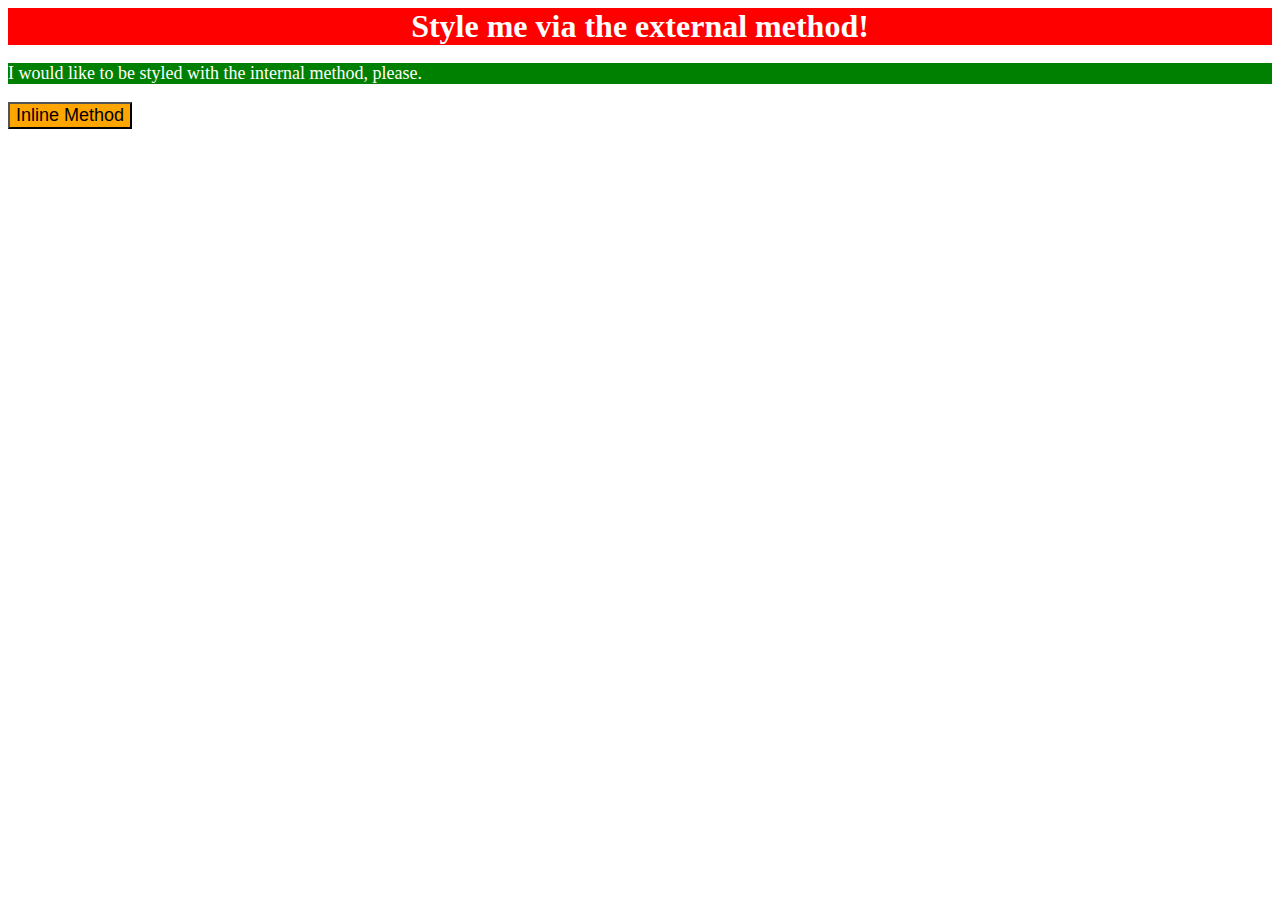
<file: foundations/intro-to-css/01-css-methods/index.html>
<!DOCTYPE html>
<html lang="en">
  <head>
    <meta charset="UTF-8">
    <meta http-equiv="X-UA-Compatible" content="IE=edge">
    <meta name="viewport" content="width=device-width, initial-scale=1.0">
    <link rel="Stylesheet" href="styles.css">
    <title>Methods for Adding CSS</title>

    <style>
      p{
        background-color: green;
        color: white;
        font-size: 18px;
      }
    </style>
  </head>
  <body>
    <div>Style me via the external method!</div>
    <p>I would like to be styled with the internal method, please.</p>
    <button style="background-color: orange; font-size: 18px;">Inline Method</button>
  </body>
</html>
</file>
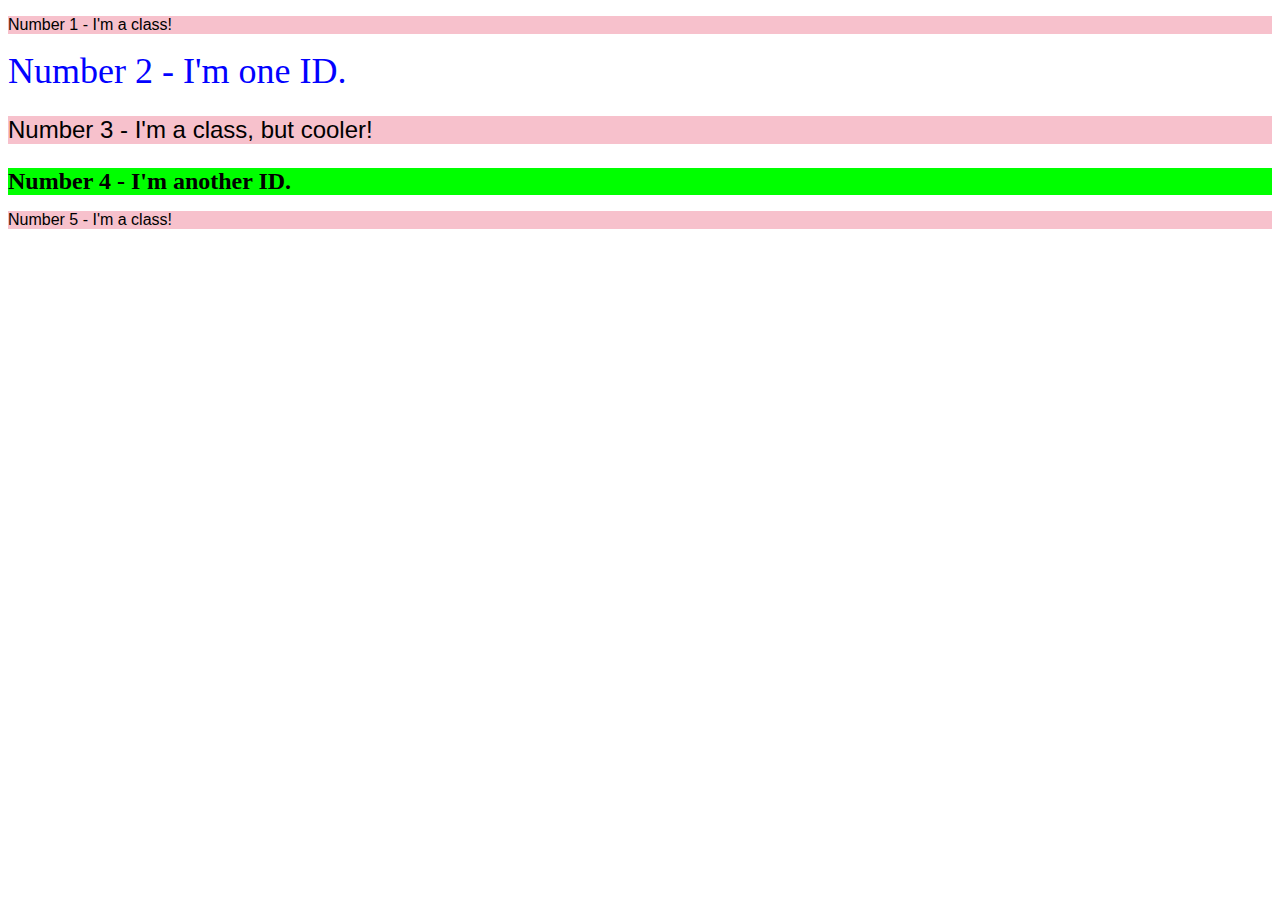
<file: foundations/intro-to-css/02-class-id-selectors/index.html>
<!DOCTYPE html>
<html lang="en">
  <head>
    <meta charset="UTF-8">
    <meta http-equiv="X-UA-Compatible" content="IE=edge">
    <meta name="viewport" content="width=device-width, initial-scale=1.0">
    <title>Class and ID Selectors</title>
    <link rel="stylesheet" href="style.css">
  </head>
  <body>
    <p>Number 1 - I'm a class!</p>
    <div id="blue">Number 2 - I'm one ID.</div>
    <p class="red">Number 3 - I'm a class, but cooler!</p>
    <div id="green">Number 4 - I'm another ID.</div>
    <p>Number 5 - I'm a class!</p>
  </body>
</html>
</file>
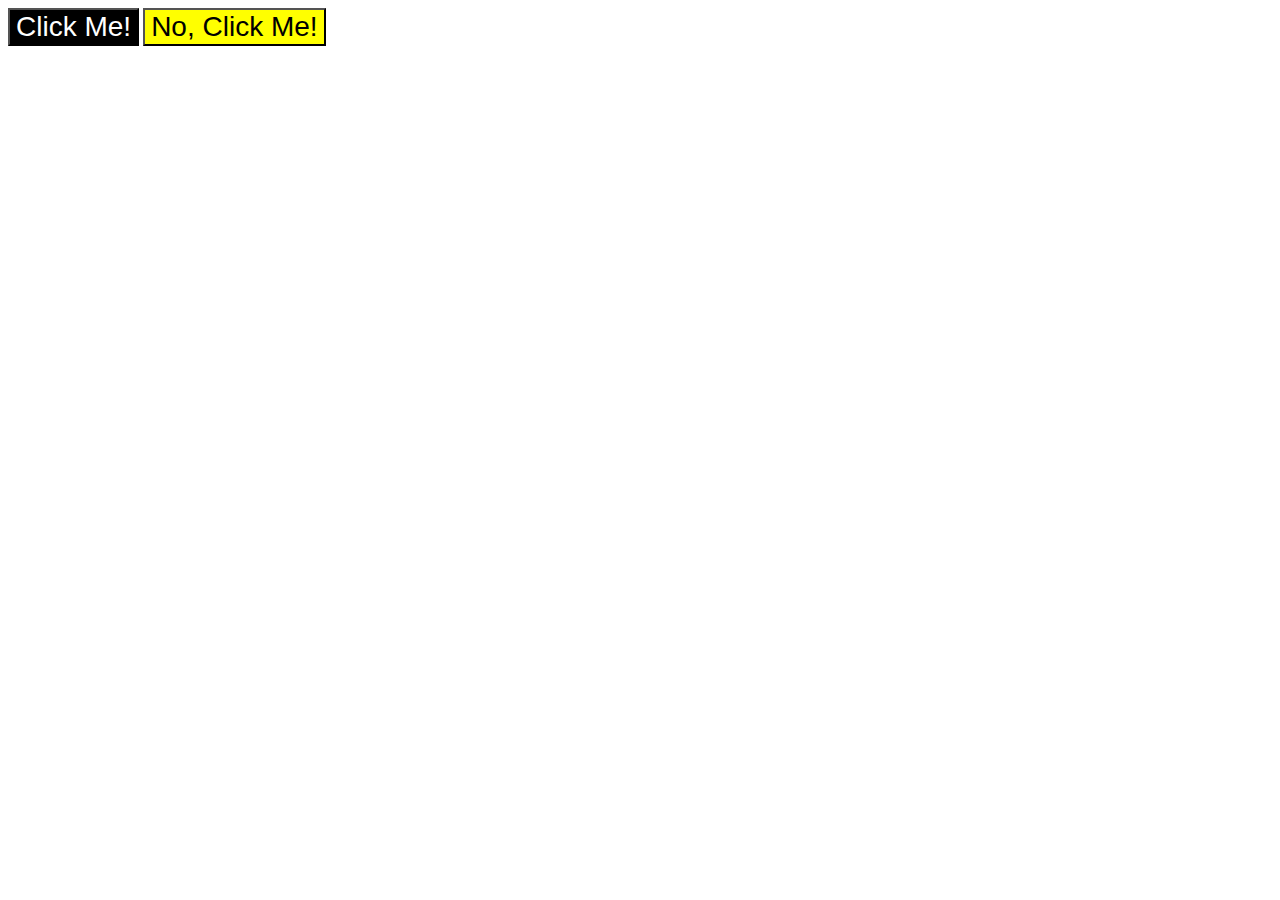
<file: foundations/intro-to-css/03-grouping-selectors/index.html>
<!DOCTYPE html>
<html lang="en">
  <head>
    <meta charset="UTF-8">
    <meta http-equiv="X-UA-Compatible" content="IE=edge">
    <meta name="viewport" content="width=device-width, initial-scale=1.0">
    <title>Grouping Selectors</title>
    <link rel="stylesheet" href="style.css">
  </head>
  <body>
    <button class="b1">Click Me!</button>
    <button class="b2">No, Click Me!</button>
  </body>
</html>
</file>
<file: foundations/intro-to-css/01-css-methods/styles.css>
div {
    color: white;
    background-color: red;
    font-size: 32px;
    font-weight: bold;
    text-align: center;
}
</file>
<file: foundations/intro-to-css/02-class-id-selectors/style.css>
p {
    background-color: rgba(233, 89, 120, 0.377);
    font-family: Verdana, Geneva, Tahoma, sans-serif;
}

#blue {
    color: rgb(2, 2, 255);
    font-size: 36px;
}

p.red {
    font-size: 24px;
}

#green {
    background-color: rgb(0, 255, 0);
    font-weight: bold;
    font-size: 24px;
}
</file>
<file: foundations/intro-to-css/03-grouping-selectors/style.css>
.b1, .b2 {
    font-size: 28px;
    font-family: Helvetica, 'Times New Roman', sans-serif;
}

.b1 {
    background-color: black;
    color: white;
}

.b2 {
    background-color: yellow;
}
</file>
